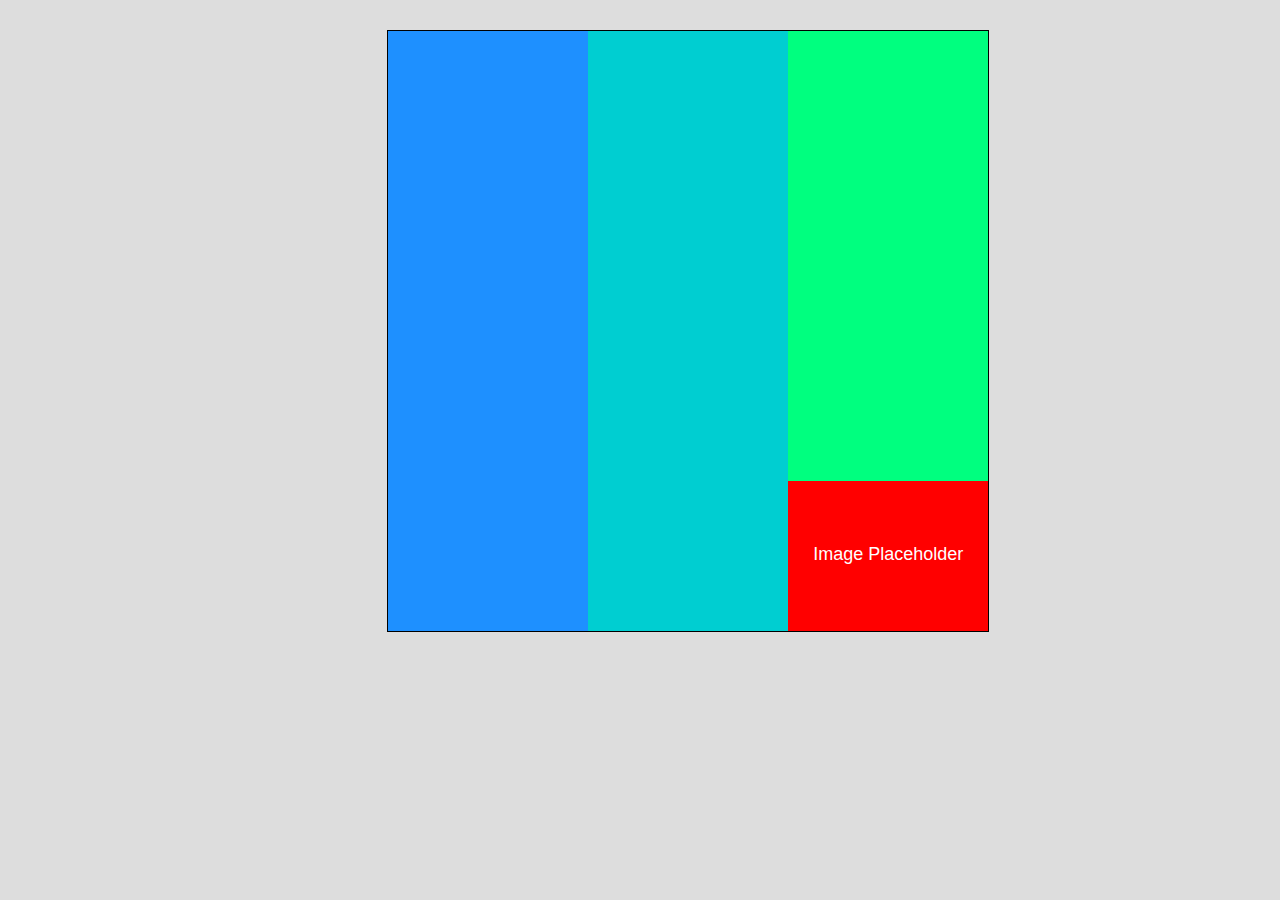
<file: second/index2.html>
<!DOCTYPE html>
<html>
<head>
	<link rel="stylesheet" type="text/css" href="style2.css">
	<title>html exercise 2</title>
</head>

<body>
	<div id="mainbox">
		<div class="stripe" id="left"></div>
		<div class="stripe" id="middle"></div>
		<div class="stripe" id="right">
			<div id="placeholder"></br></br></br>Image Placeholder</div>
		</div>
	</div>
</body>


</html>
</file>
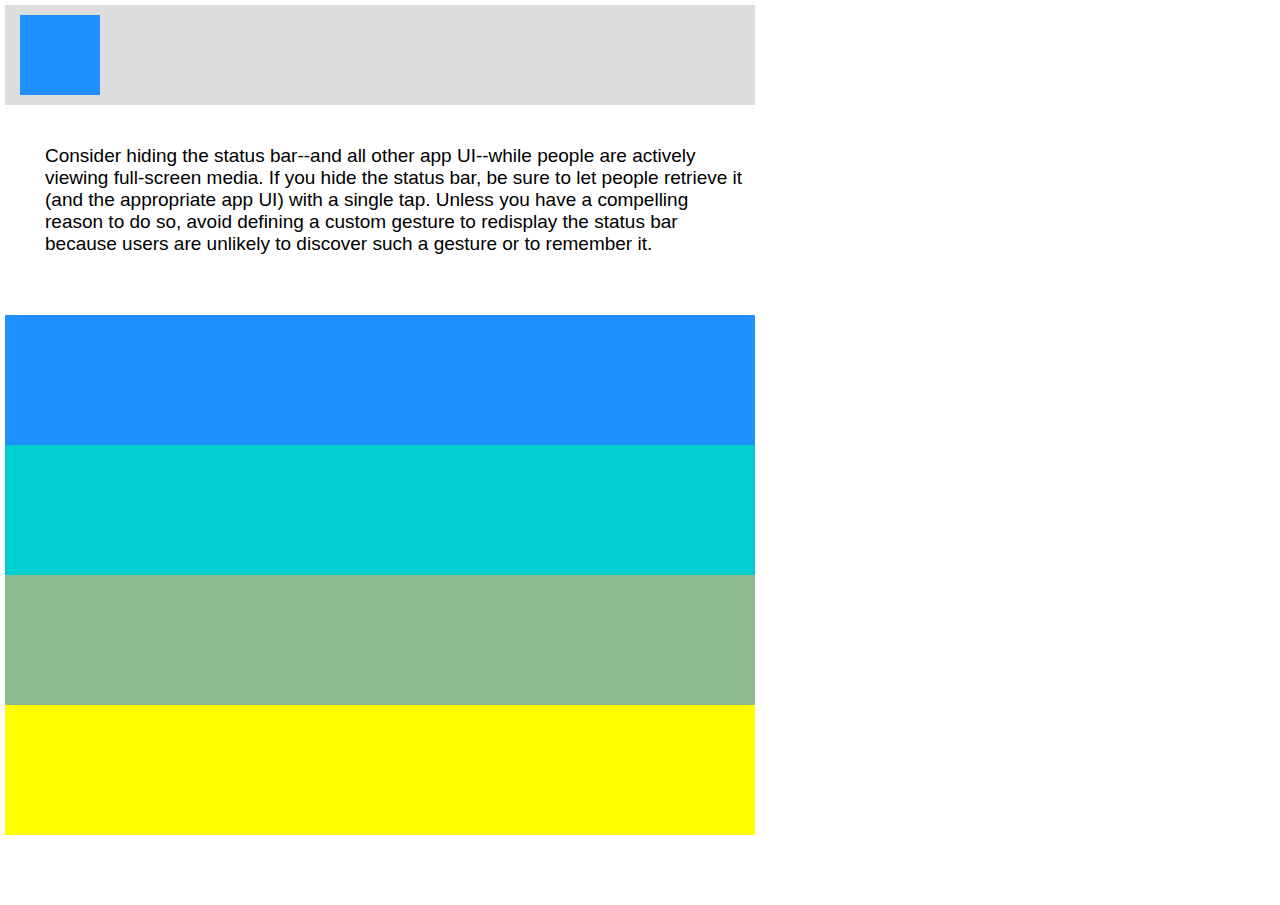
<file: second/index3.html>
<!DOCTYPE html>
<html>
<head>
	<link rel="stylesheet" type="text/css" href="style3.css">
	<title>Html layout exercise 3</title>
</head>

<body>
	<div id="top">
		<div id="square"></div>
	</div>

	<div id="textbox">Consider hiding the status bar--and all other app UI--while people are actively viewing full-screen media.  If you hide the status bar, be sure to let people retrieve it (and the appropriate app UI) with a single tap.  Unless you have a compelling reason to do so, avoid defining a custom gesture to redisplay the status bar because users are unlikely to discover such a gesture or to remember it.</div>
	<div class="stripe" id="blue"></div>
	<div class="stripe" id="lightblue"></div>
	<div class="stripe" id="algae"></div>
	<div class="stripe" id="yellow"></div>
</body>

</html>
</file>
<file: second/style2.css>
html, body{
	background-color: #dddddd;
}
#mainbox{
	height: 600px;
	width: 600px;
	margin:30px 0 0 30%;
	border:solid black 1px;
}
.stripe{
	height:100%;
	width:200px;
	float:left;
	margin:0;
}
#left{
	background-color: dodgerblue;
}
#middle{
	background-color: darkturquoise;

}
#right{
	background-color: springgreen;
	position: relative;
}
#placeholder{
	background-color:red;
	width:200px;
	height:150px;
	float:left;
	color:white;
	position:absolute;
	bottom:0;
	text-align: center;
	font-family:arial;
	font-size:18px;

}
</file>
<file: second/style3.css>
html, body{
	width: 100%;
	height: 100%;
	margin:0;
}
#top{
	background-color: #dddddd;
	height:100px;
	width:750px;
	margin:5px 0px 0px 5px;
	position:relative;
}
#square{
	background-color: dodgerblue;
	height:80px;
	width:80px;
	position:absolute;
	margin:10px 0px 0px 15px;
}
#textbox{
	height:170px;
	width:700px;
	margin-left: 5px;
	text-align:left;
	padding:40px 40px 0px 40px;
	font-size:19px;
	font-family:arial;
}
.stripe{
	height:130px;
	width:750px;
	margin-left:5px;
}
#blue{
	background-color: dodgerblue;
}
#lightblue{
	background-color: darkturquoise;

}
#algae{
	background-color: darkseagreen;
}
#yellow{
	background-color: yellow;
}
</file>
